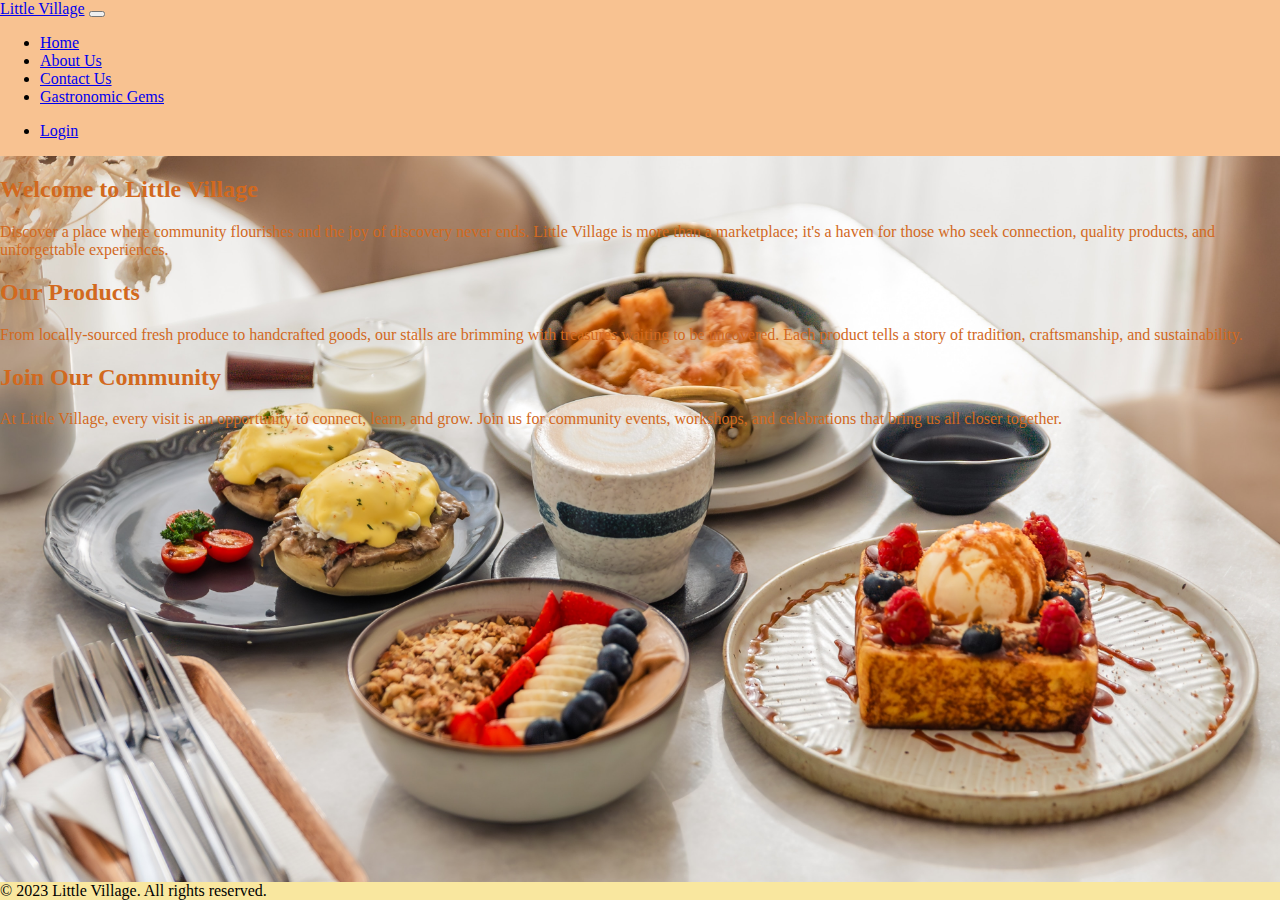
<file: index.html>
<!DOCTYPE html>
<html lang="en">
<head>
    <meta charset="UTF-8">
    <meta name="viewport" content="width=device-width, initial-scale=1.0">
    <title>Little Village - More Than a Market, It's a Social Journey</title>
    <link href="https://cdn.jsdelivr.net/npm/bootstrap@5.3.2/dist/css/bootstrap.min.css" rel="stylesheet" integrity="sha384-T3c6CoIi6uLrA9TneNEoa7RxnatzjcDSCmG1MXxSR1GAsXEV/Dwwykc2MPK8M2HN" crossorigin="anonymous">
    <style>
        body, html {
            height: 100%;
            margin: 0;
        }
        body {
            background-image: url('assets/images/27.jpg');
            background-size: cover;
            background-position: center;
            background-attachment: fixed;
            display: flex;
            flex-direction: column;
        }
        main {
            flex-grow: 1;
            color: chocolate;
        }
        nav.navbar {
            background-color: #f8c291;
        }
        footer {
            background-color: #f9e79f;
            width: 100%;
        }
    </style>
</head>
<body class="pt-5">
<nav class="navbar navbar-expand-lg navbar-dark fixed-top">
    <div class="container">
        <a class="navbar-brand" href="index.html">Little Village</a>
        <button class="navbar-toggler" type="button" data-bs-toggle="collapse" data-bs-target="#navbarNav" aria-controls="navbarNav" aria-expanded="false" aria-label="Toggle navigation">
            <span class="navbar-toggler-icon"></span>
        </button>
        <div class="collapse navbar-collapse" id="navbarNav">
            <ul class="navbar-nav me-auto">
                <li class="nav-item">
                    <a class="nav-link" href="index.html">Home</a>
                </li>
                <li class="nav-item">
                    <a class="nav-link" href="aboutus.html">About Us</a>
                </li>
                <li class="nav-item">
                    <a class="nav-link" href="contactus.html">Contact Us</a>
                </li>
                <li class="nav-item">
                    <a class="nav-link active" href="gallery.html">Gastronomic Gems</a>
                </li>
            </ul>
            <ul class="navbar-nav">
                <li class="nav-item">
                    <a class="nav-link" href="loginmodal.html">Login</a>
                </li>
            </ul>
        </div>
    </div>
</nav>
<main class="flex-grow-1">
    <div class="container mt-5 pt-5">        
        <div class="content-section">
            <h2>Welcome to Little Village</h2>
            <p>Discover a place where community flourishes and the joy of discovery never ends. Little Village is more than a marketplace; it's a haven for those who seek connection, quality products, and unforgettable experiences.</p>
        </div>
        
        <div class="content-section">
            <h2>Our Products</h2>
            <p>From locally-sourced fresh produce to handcrafted goods, our stalls are brimming with treasures waiting to be uncovered. Each product tells a story of tradition, craftsmanship, and sustainability.</p>
        </div>
        
        <div class="content-section">
            <h2>Join Our Community</h2>
            <p>At Little Village, every visit is an opportunity to connect, learn, and grow. Join us for community events, workshops, and celebrations that bring us all closer together.</p>
        </div>    
    </div>
</main>
<footer class="text-center py-3">
    &copy; 2023 Little Village. All rights reserved.
</footer>
<script src="https://cdn.jsdelivr.net/npm/bootstrap@5.3.2/dist/js/bootstrap.bundle.min.js" integrity="sha384-C6RzsynM9kWDrMNeT87bh95OGNyZPhcTNXj1NW7RuBCsyN/o0jlpcV8Qyq46cDfL" crossorigin="anonymous"></script>
</body>
</html>
</file>
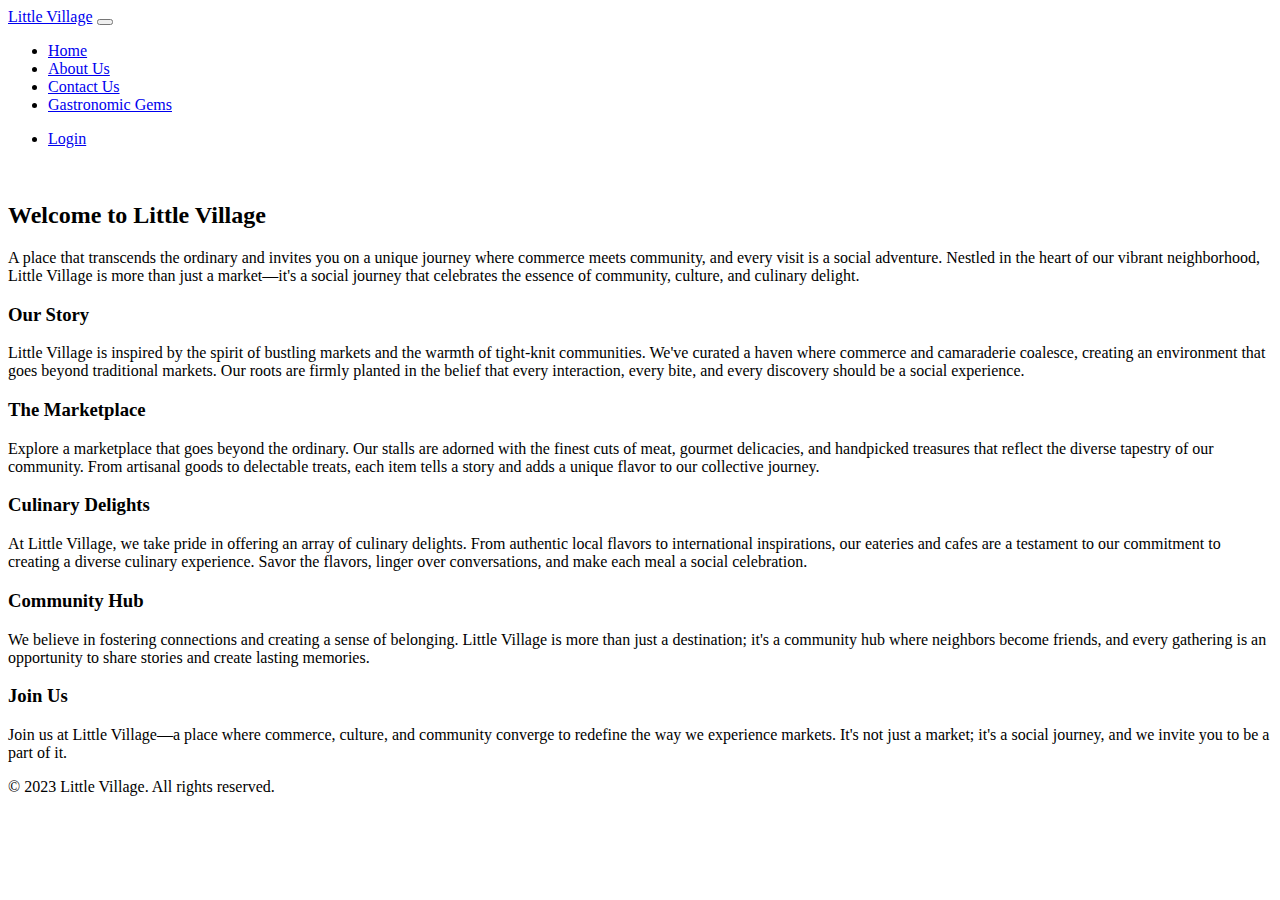
<file: aboutus.html>
<!DOCTYPE html>
<html lang="en">
<head>
    <meta charset="UTF-8">
    <meta name="viewport" content="width=device-width, initial-scale=1.0">
    <title>About Us</title>
    <link href="https://cdn.jsdelivr.net/npm/bootstrap@5.3.2/dist/css/bootstrap.min.css" rel="stylesheet" integrity="sha384-T3c6CoIi6uLrA9TneNEoa7RxnatzjcDSCmG1MXxSR1GAsXEV/Dwwykc2MPK8M2HN" crossorigin="anonymous">
</head>
<body>

    <main class="flex-grow-1">
        <div class="container">
            <main class="flex-grow-1">
                <div class="container">
                    <nav class="navbar navbar-expand-lg navbar-dark bg-primary fixed-top">
                        <div class="container">
                            <a class="navbar-brand" href="index.html">Little Village</a>
                            <button class="navbar-toggler" type="button" data-bs-toggle="collapse" data-bs-target="#navbarNav" aria-controls="navbarNav" aria-expanded="false" aria-label="Toggle navigation">
                                <span class="navbar-toggler-icon"></span>
                            </button>
                            <div class="collapse navbar-collapse" id="navbarNav">
                                <ul class="navbar-nav me-auto">
                                    <li class="nav-item">
                                        <a class="nav-link" href="index.html">Home</a>
                                    </li>
                                    <li class="nav-item">
                                        <a class="nav-link" href="aboutus.html">About Us</a>
                                    </li>
                                    <li class="nav-item">
                                        <a class="nav-link" href="contactus.html">Contact Us</a>
                                    </li>
                                    <li class="nav-item">
                                        <a class="nav-link active" href="gallery.html">Gastronomic Gems</a>
                                    </li>
                                </ul>
                                <ul class="navbar-nav">
                                    <li class="nav-item">
                                        <a class="nav-link" href="loginmodal.html">Login</a>
                                    </li>
                                </ul>
                            </div>
                    </div>
                </nav>
            </div>
        <br>
        <div class="container mt-5">
            <h2 class="text-center text-primary mb-4">Welcome to Little Village</h2>
            <p class="lead text-center">A place that transcends the ordinary and invites you on a unique journey where commerce meets community, and every visit is a social adventure. Nestled in the heart of our vibrant neighborhood, Little Village is more than just a market—it's a social journey that celebrates the essence of community, culture, and culinary delight.</p>

            <section class="mb-4">
                <h3 class="text-primary mt-4">Our Story</h3>
                <p>Little Village is inspired by the spirit of bustling markets and the warmth of tight-knit communities. We've curated a haven where commerce and camaraderie coalesce, creating an environment that goes beyond traditional markets. Our roots are firmly planted in the belief that every interaction, every bite, and every discovery should be a social experience.</p>
            </section>

            <section class="mb-4">
                <h3 class="text-primary mt-4">The Marketplace</h3>
                <p>Explore a marketplace that goes beyond the ordinary. Our stalls are adorned with the finest cuts of meat, gourmet delicacies, and handpicked treasures that reflect the diverse tapestry of our community. From artisanal goods to delectable treats, each item tells a story and adds a unique flavor to our collective journey.</p>
            </section>

            <section class="mb-4">
                <h3 class="text-primary mt-4">Culinary Delights</h3>
                <p>At Little Village, we take pride in offering an array of culinary delights. From authentic local flavors to international inspirations, our eateries and cafes are a testament to our commitment to creating a diverse culinary experience. Savor the flavors, linger over conversations, and make each meal a social celebration.</p>
            </section>

            <section class="mb-4">
                <h3 class="text-primary mt-4">Community Hub</h3>
                <p>We believe in fostering connections and creating a sense of belonging. Little Village is more than just a destination; it's a community hub where neighbors become friends, and every gathering is an opportunity to share stories and create lasting memories.</p>
            </section>

            <section class="mb-4">
                <h3 class="text-primary mt-4">Join Us</h3>
                <p class="lead text-center mt-4">Join us at Little Village—a place where commerce, culture, and community converge to redefine the way we experience markets. It's not just a market; it's a social journey, and we invite you to be a part of it.</p>
            </section>
        </div>
    </main>

    <!-- Footer -->
    <footer class="bg-light text-center py-3">
        &copy; 2023 Little Village. All rights reserved.
    </footer>
    <script src="https://cdn.jsdelivr.net/npm/bootstrap@5.3.2/dist/js/bootstrap.bundle.min.js" integrity="sha384-C6RzsynM9kWDrMNeT87bh95OGNyZPhcTNXj1NW7RuBCsyN/o0jlpcV8Qyq46cDfL" crossorigin="anonymous"></script>
</body>
</html>
</file>
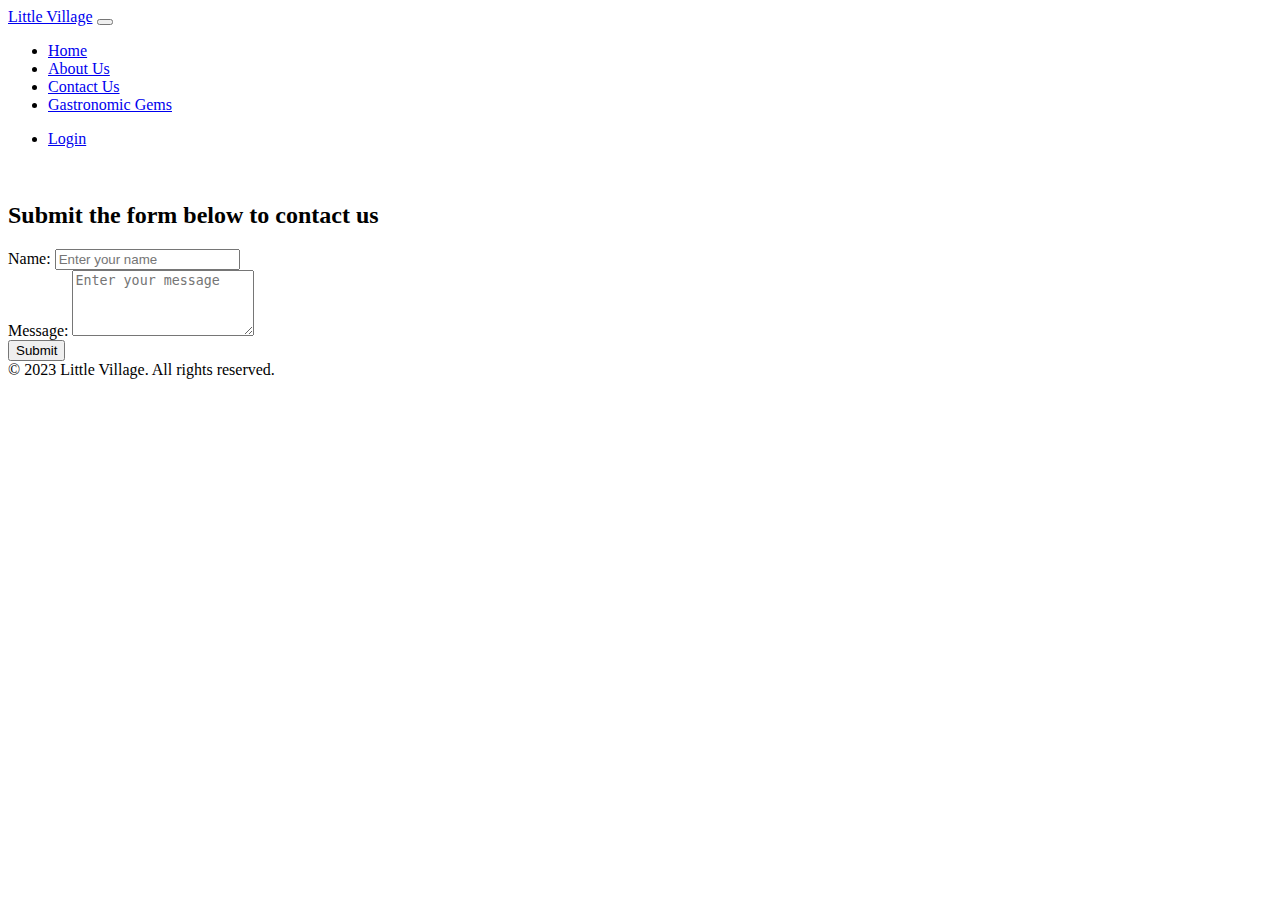
<file: contactus.html>
<!DOCTYPE html>
<html lang="en">
<head>
    <meta charset="UTF-8">
    <meta name="viewport" content="width=device-width, initial-scale=1.0">
    <title>Contact Us</title>
    <script src="https://cdn.jsdelivr.net/npm/bootstrap@5.3.2/dist/js/bootstrap.bundle.min.js" integrity="sha384-C6RzsynM9kWDrMNeT87bh95OGNyZPhcTNXj1NW7RuBCsyN/o0jlpcV8Qyq46cDfL" crossorigin="anonymous"></script>
    <link href="https://cdn.jsdelivr.net/npm/bootstrap@5.3.2/dist/css/bootstrap.min.css" rel="stylesheet" integrity="sha384-T3c6CoIi6uLrA9TneNEoa7RxnatzjcDSCmG1MXxSR1GAsXEV/Dwwykc2MPK8M2HN" crossorigin="anonymous">
</head>
<body>
    <main class="flex-grow-1">
        <div class="container">
            <main class="flex-grow-1">
                <div class="container">
                    <nav class="navbar navbar-expand-lg navbar-dark bg-primary fixed-top">
                        <div class="container">
                            <a class="navbar-brand" href="index.html">Little Village</a>
                            <button class="navbar-toggler" type="button" data-bs-toggle="collapse" data-bs-target="#navbarNav" aria-controls="navbarNav" aria-expanded="false" aria-label="Toggle navigation">
                                <span class="navbar-toggler-icon"></span>
                            </button>
                            <div class="collapse navbar-collapse" id="navbarNav">
                                <ul class="navbar-nav me-auto">
                                    <li class="nav-item">
                                        <a class="nav-link" href="index.html">Home</a>
                                    </li>
                                    <li class="nav-item">
                                        <a class="nav-link" href="aboutus.html">About Us</a>
                                    </li>
                                    <li class="nav-item">
                                        <a class="nav-link" href="contactus.html">Contact Us</a>
                                    </li>
                                    <li class="nav-item">
                                        <a class="nav-link active" href="gallery.html">Gastronomic Gems</a>
                                    </li>
                                </ul>
                                <ul class="navbar-nav">
                                    <li class="nav-item">
                                        <a class="nav-link" href="loginmodal.html">Login</a>
                                    </li>
                                </ul>
                            </div>
                        </div>
                    </nav>
                           
        </div>
    <br>
    <div class="container mt-5">
        <form>
            <h2 class="text-center text-primary mb-4">Submit the form below to contact us</h2>

            <div class="mb-3">
                <label for="name" class="form-label">Name:</label>
                <input type="text" class="form-control" id="name" name="Name" placeholder="Enter your name">
            </div>

            <div class="mb-3">
                <label for="message" class="form-label">Message:</label>
                <textarea class="form-control" id="message" name="Message" rows="4" placeholder="Enter your message"></textarea>
            </div>

            <button type="submit" class="btn btn-primary">Submit</button>
        </form>
    </div>
  </div>
</main>    
    <!-- Footer -->
    <footer class="bg-light text-center py-3">
        &copy; 2023 Little Village. All rights reserved.
    </footer>
</body>
</html>
</file>
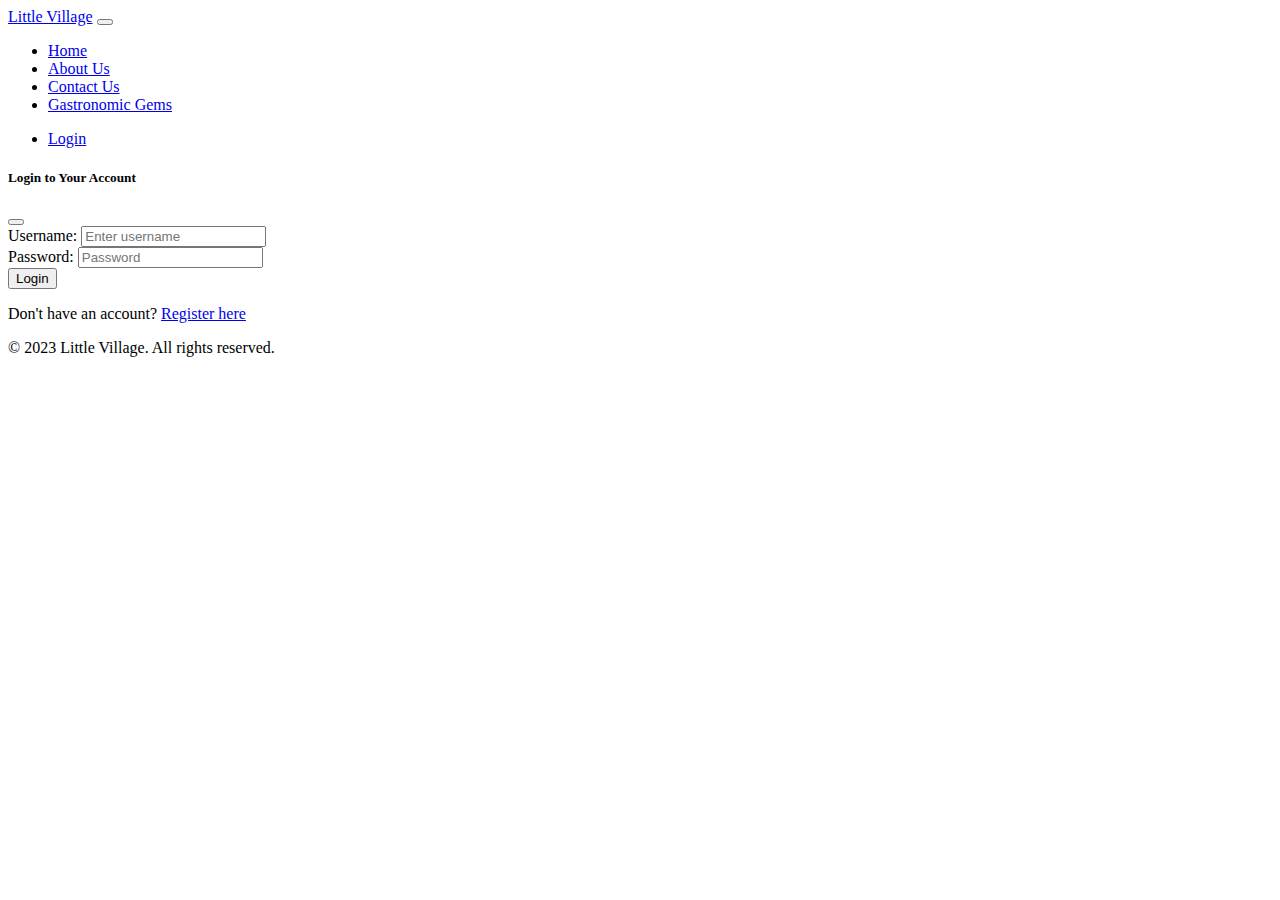
<file: loginmodal.html>
<!DOCTYPE html>
<html lang="en">
<head>
    <meta charset="UTF-8">
    <meta name="viewport" content="width=device-width, initial-scale=1.0">
    <title>Login</title>
    <link href="https://cdn.jsdelivr.net/npm/bootstrap@5.3.2/dist/css/bootstrap.min.css" rel="stylesheet" integrity="sha384-T3c6CoIi6uLrA9TneNEoa7RxnatzjcDSCmG1MXxSR1GAsXEV/Dwwykc2MPK8M2HN" crossorigin="anonymous">
</head>
<body>
 <main class="flex-grow-1">
    <div class="container">
        <nav class="navbar navbar-expand-lg navbar-dark bg-primary fixed-top">
            <div class="container">
                <a class="navbar-brand" href="index.html">Little Village</a>
                <button class="navbar-toggler" type="button" data-bs-toggle="collapse" data-bs-target="#navbarNav" aria-controls="navbarNav" aria-expanded="false" aria-label="Toggle navigation">
                    <span class="navbar-toggler-icon"></span>
                </button>
                <div class="collapse navbar-collapse" id="navbarNav">
                    <ul class="navbar-nav me-auto">
                        <li class="nav-item">
                            <a class="nav-link" href="index.html">Home</a>
                        </li>
                        <li class="nav-item">
                            <a class="nav-link" href="aboutus.html">About Us</a>
                        </li>
                        <li class="nav-item">
                            <a class="nav-link" href="contactus.html">Contact Us</a>
                        </li>
                        <li class="nav-item">
                            <a class="nav-link active" href="gallery.html">Gastronomic Gems</a>
                        </li>
                    </ul>
                    <ul class="navbar-nav">
                        <li class="nav-item">
                            <a class="nav-link" href="loginmodal.html">Login</a>
                        </li>
                    </ul>
                </div>
            </div>
        </nav>
        
    </div>
<!-- Login Modal -->
<div class="modal fade show" id="loginModal" tabindex="-1" aria-labelledby="loginModalLabel" aria-hidden="true" style="display: block;">
    <div class="modal-dialog">
        <div class="modal-content">
            <div class="modal-header">
                <h5 class="modal-title" id="loginModalLabel">Login to Your Account</h5>
                <button type="button" class="btn-close" data-bs-dismiss="modal" aria-label="Close"></button>
            </div>
            <div class="modal-body">
                <form>
                    <div class="mb-3">
                        <label for="username" class="form-label">Username:</label>
                        <input type="text" class="form-control" id="username" placeholder="Enter username">
                    </div>
                    <div class="mb-3">
                        <label for="password" class="form-label">Password:</label>
                        <input type="password" class="form-control" id="password" placeholder="Password">
                    </div>
                    <button type="submit" class="btn btn-primary">Login</button>
                </form>
            </div>
            <div class="modal-footer">
                <p>Don't have an account? <a href="registration.html">Register here</a></p>
            </div>
        </div>
    </div>
</div>
</main>
<!-- Footer -->
<footer class="bg-light text-center py-3">
    &copy; 2023 Little Village. All rights reserved.
</footer>
</body>
</html>
</file>
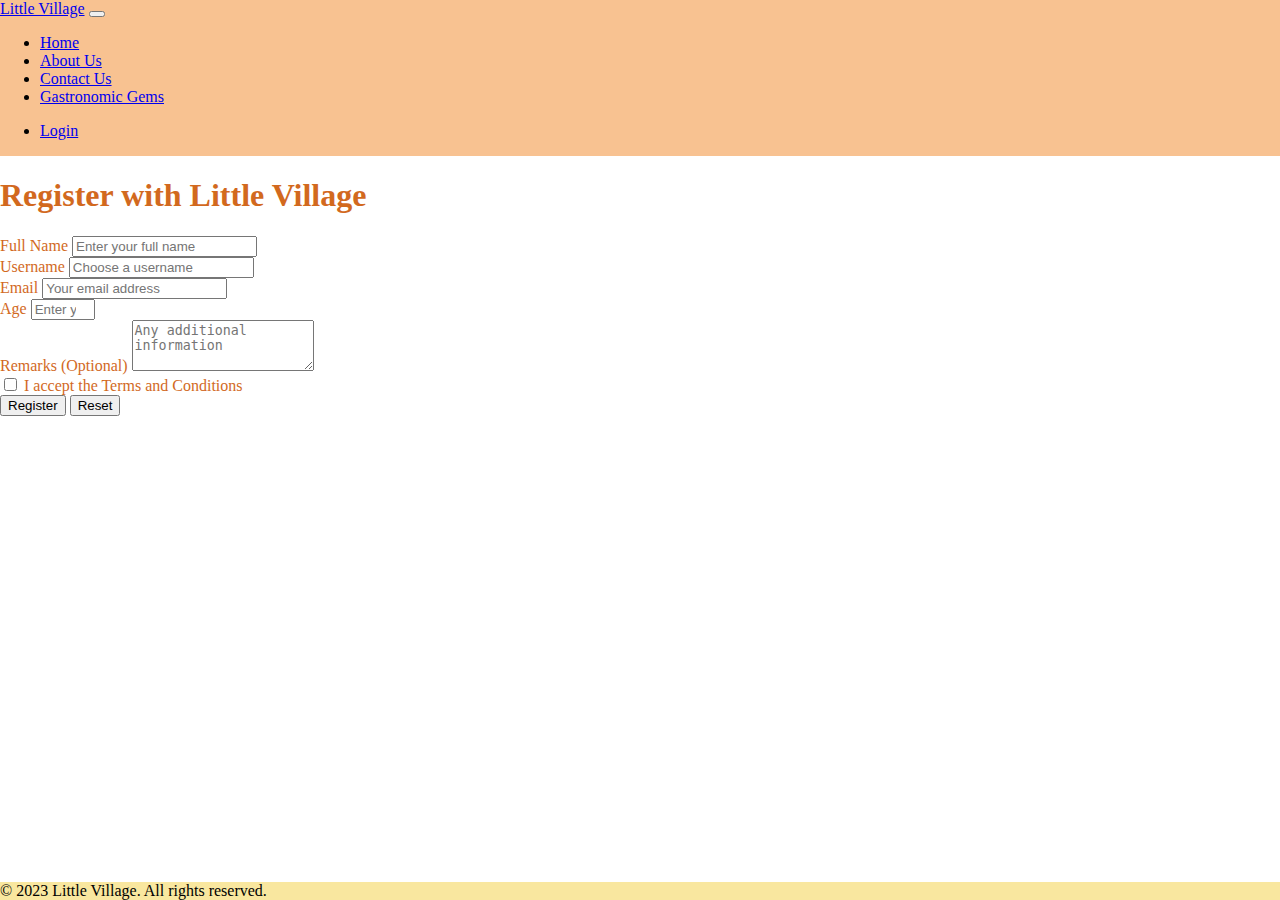
<file: registration.html>
<!DOCTYPE html>
<html lang="en">
<head>
    <meta charset="UTF-8">
    <meta name="viewport" content="width=device-width, initial-scale=1.0">
    <title>Little Village - More Than a Market, It's a Social Journey</title>
    <link href="https://cdn.jsdelivr.net/npm/bootstrap@5.3.2/dist/css/bootstrap.min.css" rel="stylesheet" integrity="sha384-T3c6CoIi6uLrA9TneNEoa7RxnatzjcDSCmG1MXxSR1GAsXEV/Dwwykc2MPK8M2HN" crossorigin="anonymous">
    <style>
        body, html {
            height: 100%;
            margin: 0;
        }
        body {
            background-size: cover;
            background-position: center;
            background-attachment: fixed;
            display: flex;
            flex-direction: column;
        }
        main {
            flex-grow: 1;
            color: chocolate;
        }
        nav.navbar {
            background-color: #f8c291;
        }
        footer {
            background-color: #f9e79f;
            width: 100%;
        }
        /* Custom CSS for the submit button */
        button.btn-submit {
            background-color: #f8c291; /* Match navbar color */
            border: none; /* Remove default border */
            color: white; /* White text color */
        }
        button.btn-submit:hover {
            background-color: darken(#f8c291, 10%); /* Slightly darker on hover */
            color: white;
        }
    </style>
</head>
<body class="pt-5">
    <nav class="navbar navbar-expand-lg navbar-dark fixed-top">
        <div class="container">
            <a class="navbar-brand" href="index.html">Little Village</a>
            <button class="navbar-toggler" type="button" data-bs-toggle="collapse" data-bs-target="#navbarNav" aria-controls="navbarNav" aria-expanded="false" aria-label="Toggle navigation">
                <span class="navbar-toggler-icon"></span>
            </button>
            <div class="collapse navbar-collapse" id="navbarNav">
                <ul class="navbar-nav me-auto">
                    <li class="nav-item">
                        <a class="nav-link" href="index.html">Home</a>
                    </li>
                    <li class="nav-item">
                        <a class="nav-link" href="aboutus.html">About Us</a>
                    </li>
                    <li class="nav-item">
                        <a class="nav-link" href="contactus.html">Contact Us</a>
                    </li>
                    <li class="nav-item">
                        <a class="nav-link active" href="gallery.html">Gastronomic Gems</a>
                    </li>
                </ul>
                <ul class="navbar-nav">
                    <li class="nav-item">
                        <a class="nav-link" href="loginmodal.html">Login</a>
                    </li>
                </ul>
            </div>
        </div>
    </nav>
    <main class="flex-grow-1">
        <div class="container">
            <h1 class="display-1 text-center mt-3">Register with Little Village</h1>
        
            <div class="container w-50 mt-4">
                <form onsubmit="return formValidation()">
                    <div class="mb-3">
                        <label for="name" class="form-label">Full Name</label>
                        <input type="text" class="form-control" name="name" id="name" placeholder="Enter your full name" required>
                    </div>
            
                    <div class="mb-3">
                        <label for="username" class="form-label">Username</label>
                        <input type="text" class="form-control" name="username" id="username" placeholder="Choose a username" required>
                    </div>
            
                    <div class="mb-3">
                        <label for="email" class="form-label">Email</label>
                        <input type="email" class="form-control" name="email" id="email" placeholder="Your email address" required>
                    </div>
            
                    <div class="mb-3">
                        <label for="age" class="form-label">Age</label>
                        <input type="number" class="form-control" name="age" id="age" min="10" max="110" placeholder="Enter your age" required>
                    </div>
            
                    <div class="mb-3">
                        <label for="remarks" class="form-label">Remarks (Optional)</label>
                        <textarea class="form-control" name="remarks" id="remarks" rows="3" placeholder="Any additional information"></textarea>
                    </div>
            
                    <div class="form-check mb-3">
                        <input class="form-check-input" type="checkbox" value="" id="terms" required>
                        <label class="form-check-label" for="terms">
                            I accept the Terms and Conditions
                        </label>
                    </div>
                    
                    <div class="text-center">
                        <button type="submit" class="btn btn-warning">Register</button>
                        <button type="reset" class="btn btn-danger">Reset</button>
                    </div>
                </form>
                <br>
            </div>
    
        </div>
    </main>
    <footer class="text-center py-3">
        &copy; 2023 Little Village. All rights reserved.
    </footer>
    <script src="https://cdn.jsdelivr.net/npm/bootstrap@5.3.2/dist/js/bootstrap.bundle.min.js" integrity="sha384-C6RzsynM9kWDrMNeT87bh95OGNyZPhcTNXj1NW7RuBCsyN/o0jlpcV8Qyq46cDfL" crossorigin="anonymous"></script>
</body>
</html>
</file>
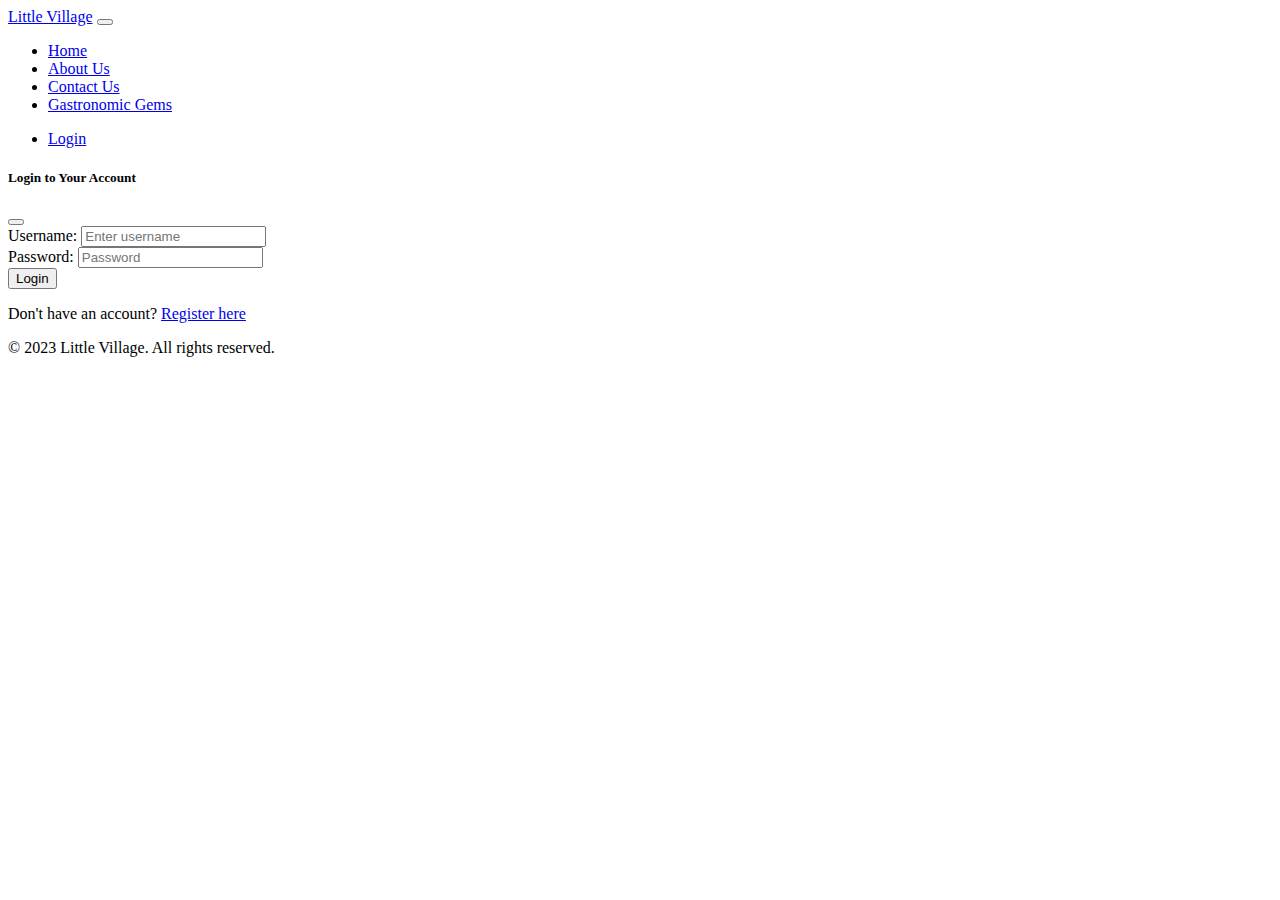
<file: template.html>
<!DOCTYPE html>
<html lang="en">
<head>
    <meta charset="UTF-8">
    <meta name="viewport" content="width=device-width, initial-scale=1.0">
    <title>Login</title>
    <link href="https://cdn.jsdelivr.net/npm/bootstrap@5.3.2/dist/css/bootstrap.min.css" rel="stylesheet" integrity="sha384-T3c6CoIi6uLrA9TneNEoa7RxnatzjcDSCmG1MXxSR1GAsXEV/Dwwykc2MPK8M2HN" crossorigin="anonymous">
</head>
<body>
    <nav class="navbar navbar-expand-lg navbar-dark bg-primary fixed-top">
        <div class="container">
            <a class="navbar-brand" href="index.html">Little Village</a>
            <button class="navbar-toggler" type="button" data-bs-toggle="collapse" data-bs-target="#navbarNav" aria-controls="navbarNav" aria-expanded="false" aria-label="Toggle navigation">
                <span class="navbar-toggler-icon"></span>
            </button>
            <div class="collapse navbar-collapse" id="navbarNav">
                <ul class="navbar-nav me-auto">
                    <li class="nav-item">
                        <a class="nav-link" href="index.html">Home</a>
                    </li>
                    <li class="nav-item">
                        <a class="nav-link" href="aboutus.html">About Us</a>
                    </li>
                    <li class="nav-item">
                        <a class="nav-link" href="contactus.html">Contact Us</a>
                    </li>
                    <li class="nav-item">
                        <a class="nav-link active" href="gallery.html">Gastronomic Gems</a>
                    </li>
                </ul>
                <ul class="navbar-nav">
                    <li class="nav-item">
                        <a class="nav-link" href="loginmodal.html">Login</a>
                    </li>
                </ul>
        </div>
    </nav>

    <main class="flex-grow-1 mt-5 pt-4">
        <div class="container">            
            <!-- Login Modal -->
            <div class="modal" id="loginModal" tabindex="-1" aria-labelledby="loginModalLabel" aria-hidden="true">
                <div class="modal-dialog">
                    <div class="modal-content">
                        <div class="modal-header">
                            <h5 class="modal-title" id="loginModalLabel">Login to Your Account</h5>
                            <button type="button" class="btn-close" data-bs-dismiss="modal" aria-label="Close"></button>
                        </div>
                        <div class="modal-body">
                            <form>
                                <div class="mb-3">
                                    <label for="username" class="form-label">Username:</label>
                                    <input type="text" class="form-control" id="username" placeholder="Enter username">
                                </div>
                                <div class="mb-3">
                                    <label for="password" class="form-label">Password:</label>
                                    <input type="password" class="form-control" id="password" placeholder="Password">
                                </div>
                                <button type="submit" class="btn btn-primary">Login</button>
                            </form>
                        </div>
                        <div class="modal-footer">
                            <p>Don't have an account? <a href="registration.html">Register here</a></p>
                        </div>
                    </div>
                </div>
            </div>
        </div>
    </main>

    <script src="https://cdn.jsdelivr.net/npm/bootstrap@5.3.2/dist/js/bootstrap.bundle.min.js" integrity="sha384-C6RzsynM9kWDrMNeT87bh95OGNyZPhcTNXj1NW7RuBCsyN/o0jlpcV8Qyq46cDfL" crossorigin="anonymous"></script>

    <footer class="bg-light text-center py-3">
        &copy; 2023 Little Village. All rights reserved.
    </footer>
</body>
</html>
</file>
